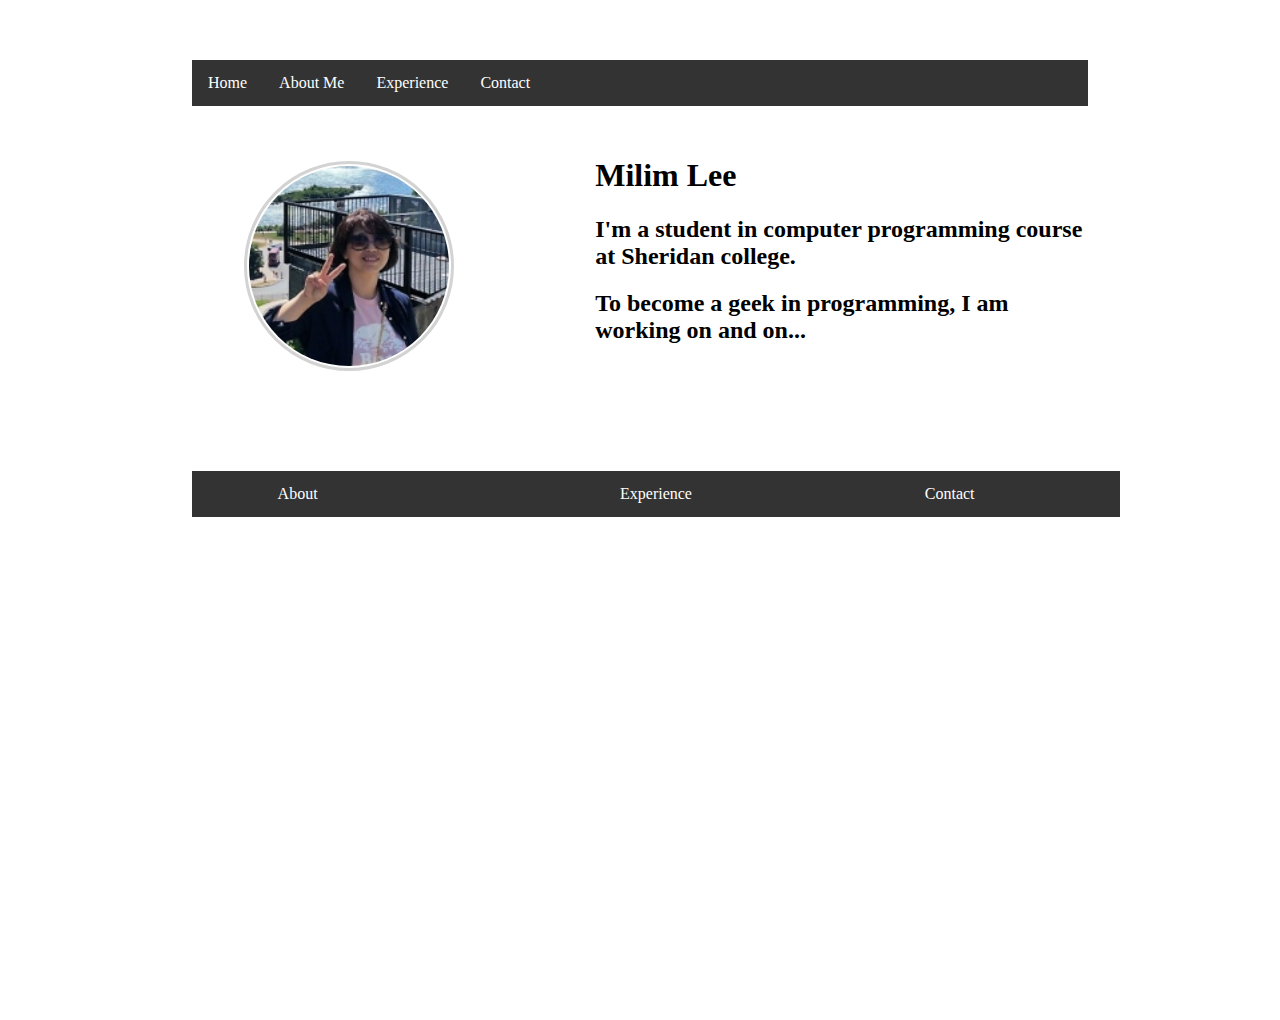
<file: index.html>
<!DOCTYPE html>
<html>

<head>
    <title>jQuery Assignment 1 - webpage </title>

    <link rel="stylesheet" type="text/css" href="css/style.css">
    <!-- Load icons-->
    <link rel="stylesheet" href="https://cdnjs.cloudflare.com/ajax/libs/font-awesome/4.7.0/css/font-awesome.min.css">

    <script src="https://ajax.googleapis.com/ajax/libs/jquery/3.3.1/jquery.min.js"></script>


    <script>
        $(document).ready(function () {

            $("#section01").hide();
            $("#section02").hide();
            $("#section03").hide();

            $("h1").mouseenter(function () {
                $("h2").animate({
                    fontSize: "3.5em"
                });
            });    

            $("h1").mouseleave(function () {
                $("h2").animate({
                    fontSize: "1.5em"
                });
            });

            $("#About").click(function () {
                $("#section01").show(2000);
                $("#about_visible").cssClass("p span");
                $("#int_viisible").cssClass("p span");
                $("#phy_visible").cssClass("p span");
                $("#section02").hide();
                $("#section03").hide();
            });

            $("#edu_fold").click(function () {
                $("#edu_visible").fadeOut(1000);
                $("#exp_visible").hide();
                $("#con_visible").hide();
            });

            $("#int_fold").click(function () {
                $("#int_visible").fadeOut(1000);
                $("#exp_visible").hide();
                $("#con_visible").hide();
            });

            $("#phy_fold").mouseup(function () {
                $("#phy_visible").slideUp(2000);
                $("#exp_visible").hide();
                $("#con_visible").hide();
            });

            $("#exp").click(function () {
                $("#section01").hide(500);
                $("#section02").fadeIn(2000);
                $("#section03").hide();
            });

            $("#cont").click(function () {
                $("#section01").hide();
                $("#section02").hide();
                $("#section03").slideDown(2000);
                $("#section03").css("padding", "20px");
                $("#section03").css("font-size", "1.2em");
                $("#section03").css("text-align", "center");
            });

            $(".dropbtn").click(function () {
                $("#section01").fadeIn(1000);
                $("#section02").hide();
                $("#section03").hide();
            });

            $("#m_edu").hover(function () {
                $("#section01").show();
                $("#edu_visible").fadeIn(500);
                $("#int_visible").hide();
                $("#phy_visible").hide();
                $("#section02").hide();
                $("#section03").hide();
            });

            $("#m_int").mousedown(function () {
                $("#section01").show();
                $("#edu_visible").hide();
                $("#int_visible").fadeIn(2000);
                $("#phy_visible").hide();
                $("#section02").hide();
                $("#section03").hide();
            });

            $("#m_phy").click(function () {
                $("#section01").show();
                $("#edu_visible").hide();
                $("#int_visible").hide();
                $("#phy_visible").fadeToggle(2000);
                $("#section02").hide();
                $("#section03").hide();
            });

            $(".m_experience").click(function () {
                $("#section01").hide();
                $("#section02").slideToggle(2000);
                $("#section03").hide();
            });

            $(".m_contact").click(function () {
                $("#section01").hide();
                $("#section02").hide();
                $("#section03").show();
                $("#cont_visible").animate({
                    fontSize: "24px"
                }, 1000);
            });

        });
    </script>

    <style>
        p span {
            display: block;
            font-size: 1.2em;
            font-weight: bold;
            border-left: 6px solid red;
            background-color: lightgrey;
            padding: 2px;
        }
    </style>
</head>


<body>
    <header>
        <ul>
            <li><a href="index.html">Home</a></li>
            <li class="dropdown">
                <a href="#about" class="dropbtn">About Me</a>
                <div class="dropdown-content">
                    <a href="#edu_visible" id="m_edu">Education</a>
                    <a href="#int_visible" id="m_int">Interests</a>
                    <a href="#phy_visible" id="m_phy">Philosophy</a>
                </div>
            <li class="m_experience"><a href="#section02">Experience</a></li>
            <li class="m_contact"><a href="#section03">Contact</a></li>
        </ul>
    </header>

    <nav>
        <div class="column">
            <img src="./images/portrait_small.jpg" alt="Avatar" class="avatar" id="pic">
        </div>
        <div class="column1">
            <p><h1>Milim Lee</h1>
            <h2>I'm a student in computer programming course at Sheridan college.</h2>
            
            <h2>To become a geek in programming, I am working on and on...<br></h2></p>
        </div>

        <div class="nav-header">
            <div id="About">About</div>
            <div id="exp">Experience</div>
            <div id="cont">Contact</div>
        </div>
    </nav>

    <section id="section01">
        <div id="about_viisible">

            <p id="edu_fold"><span>Education</span></p>
            <div id="edu_visible">
                <p>Currently taking in the 2-year Diploma Computer Programming course at Sheridan college </p>
                <p>Passionate about Web developing and knowledge about a variety of programming languages:
                    JavaScript, jQuery, Java, HTML/CSS3, SQL</p>
                <p>Familiar with using variable tools : Virtual Machine, Visual Studio Code, Eclipse, etc.</p>
            </div>

            <p id="int_fold"><span>Interests & Skills</span></p>
            <div id="int_visible">
                <p>Skills</p>
                Excellent in problem solving and enjoy learning new skills <br>
                Cooperated with team members in a punctual and responsible approach<br>
                <p>Interests</p>
                <p>Loving problems solving, I enjoy playing puzzle games by Nintendo or sudoku, and watching
                    detective mysteries. These can help me to develop various of ideas. I love to travel and drive. My
                    friends often called me as a walking map because I remember the ways which I have been just one
                    time. Finding the effective way to reach to a destination is a big pleasure to me. In case of
                    sports, I enjoyed doing many knids of sports, but currently, taking a walk is the best exercise for
                    me. Still watching sports is the favorite activity to me.</p>
            </div>

            <p id="phy_fold"><span>Inspiration</span></p>
            <div id="phy_visible">
                <p>Ji-young Gong, who wrote many of the best sellers in South Korea, was an inspiration to me a lot.
                    By creating a social sensation to male dominating society, she has been supported by countless
                    women. Once she gave up her writing for seven years because of the social culture which are to
                    sensitive to others’ reaction and criticism. However, after resuming her writing again, she is
                    quickly making her way up to her best days once again. Based on the very basic code of conduct,
                    honesty, she finally overcame her despair. And she found the sincere value of love and earnestness.
                    To a small woman, myself, who sincerely want to be a developer, she has been a great inspiration to
                    my way of life.</p>
            </div>
        </div>
    </section>

    <section id="section02">
        <div id="exp_visible">
            <p>Post Office Clerk <br>NOV 2016 - DEC 2017<br>
                Shoppers, Mississauga</p>
            <p>Provided technical assistance of Office system to co-workers; cooperated with team members – punctual
                and responsible attitude</p>
            <p>Contributed sales for the responsible team with being well-informed of daily bullet</p>
            <p>Demonstrated flexibility, enthusiasm and superb work ethics in taking on special sales</p>
            <p></p>
            <p>Based on my past and present working experience, I have developed team work skill and have a strong
                sense of responsibility. I am confident of my future after graduate the school, because I have been
                highly regarded by companies and co-workers since I worked as an employee.</p>
        </div>
    </section>

    <section id="section03">
        <div id="con_visible">
            <p>Git : https://milim2.github.io/modern_portfolio/</p>
            <p>LinkedIn : www.linkedin.com/in/milimlee0</p>
            <p>Phone: 647-519-7358</p>
        </div>
    </section>

</body>

</html>
</file>
<file: css/style.css>
body { 
    margin: 60px auto; 
    width: 70%; 
    height: 100vh;
    bottom: 0;
}

.avatar {
    width: 200px;
    height: 200px;
    border-radius: 50%;
    margin-bottom: 100px;
    padding: 2px;
    border: 3px solid lightgrey;
    display: block;
    margin-left: auto;
    margin-right: auto;
    margin-top: 25px;
} 

.column {
    float: left;
    width: 35%;
    margin-top: 30px;
}

.column1 {
    float: right;
    width: 55%;
    margin-top: 30px;
    display: block;
}

ul {
    list-style-type: none;
    margin: 0;
    padding: 0;
    overflow: hidden;
    background-color: #333;
}

li {
    float: left;
}

li a, .dropbtn {
    display: inline-block;
    color: white;
    text-align: center;
    padding: 14px 16px;
    text-decoration: none;
}

li a:hover, .dropdown:hover .dropbtn {
    background-color: lightgrey;
}

li.dropdown {
    display: inline-block;
}

.dropdown-content {
    display: none;
    position: absolute;
    background-color: #f9f9f9;
    min-width: 160px;
    box-shadow: 0px 8px 16px 0px rgba(0,0,0,0.2);
    z-index: 1;
}

.dropdown-content a {
    color: black;
    padding: 12px 16px;
    text-decoration: none;
    display: block;
    text-align: left;
}

.dropdown-content a:hover {background-color: #f1f1f1}

.dropdown:hover .dropdown-content {display: block;}

.nav-header  {
    display: flex;
    background-color: #333;    
    color: white;
    padding: 14px 16px;
    float: left;
    width: 100%;
    position: relative;
    z-index: 2;    
}

.nav-header #About {
    flex: 1;
    text-align: center;
}

.nav-header #exp {
    flex: 3;
    text-align: center;
}

.nav-header #cont {
    flex: 1;
}

#section01, #section02, #section03 {
    width: 100%;
    background-color: #ffb6c1;
    position: sticky;
    margin-top: 420px;
    padding: 20px;
}
</file>
